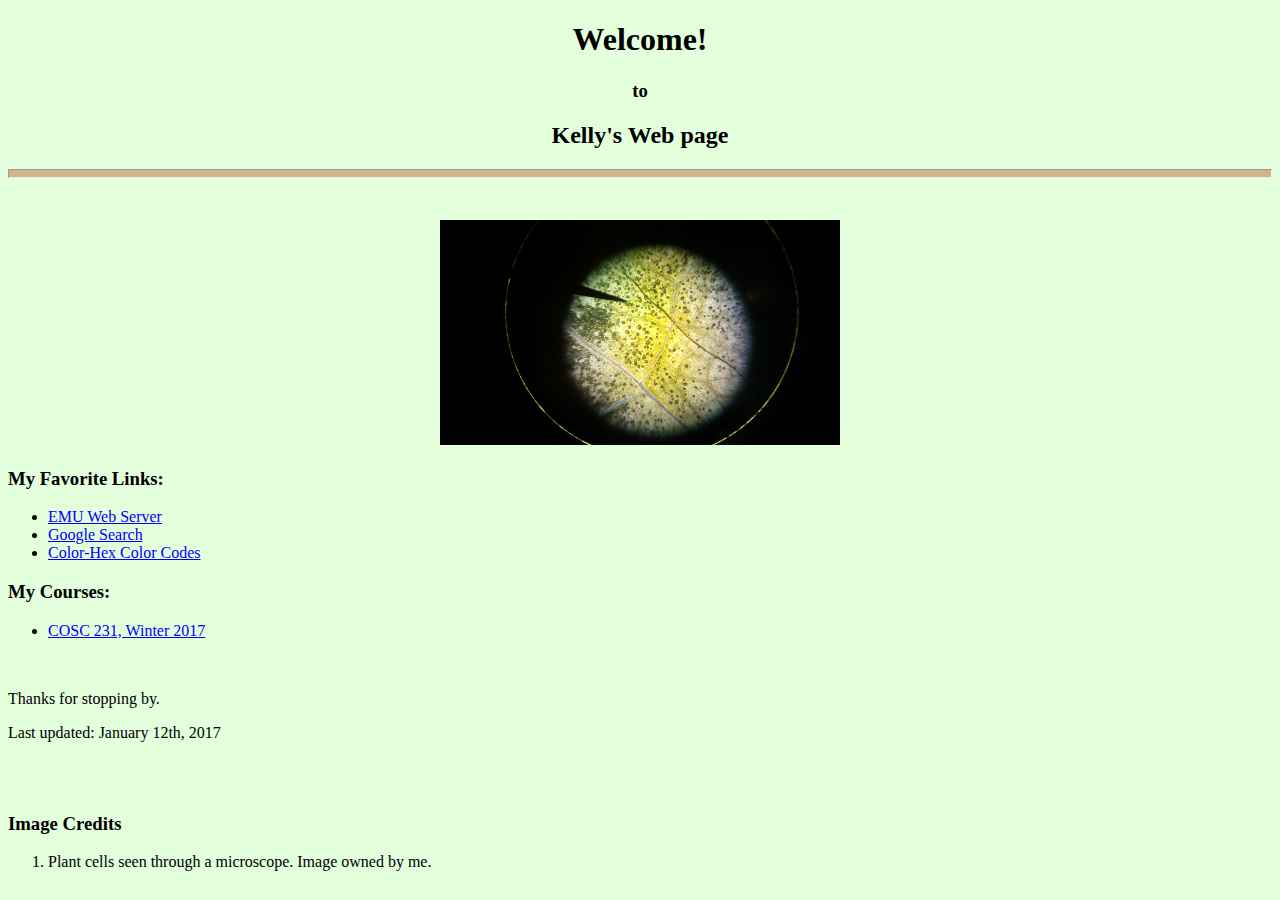
<file: COSC231/index.html>
<!DOCTYPE html>
<html>

<!-- Created by Kelly Mayhew on 1/12/2017 -->

<head>
  <title>Kelly Mayhew's webpage</title>
</head>

<body link="blue" vlink="gray" style="background-color:#E3FFDC; color=black">

  <h1 style="text-align:center;">Welcome!</h1>
  <h3 style="text-align:center;">to</h3>
  <h2 style="text-align:center;">Kelly's Web page</h2>
  
  <hr style="corder-color:black; background-color:tan; height:2mm">
  <br>
  
  <p style="text-align:center;"><img src="images/SampPic.jpg" 
    alt="A picture of plant cells seen through a microscope. I'm still happy I figured out how to do it." 
    width="400"></p>
  
  <h3>My Favorite Links:</h3>
  <ul>
    <li><a href="http://www.emich.edu/">EMU Web Server</a></li>
    <li><a href="https://www.google.com">Google Search</a></li>
    <li><a href="http://www.color-hex.com">Color-Hex Color Codes</a></li>
  </ul>
  
  <h3>My Courses:</h3>
  <ul>
    <li><a href="http://people.emich.edu/kmayhew/COSC231">COSC 231, Winter 2017</a></li>
  </ul>
  
  <br>
  <p>Thanks for stopping by.</p>
  
  <p>Last updated: January 12th, 2017</p>
  <br><br>
  
  <h3>Image Credits</h3>
  <ol>
    <li>Plant cells seen through a microscope. Image owned by me.</li>
  </ol>

</body>

</html>
</file>
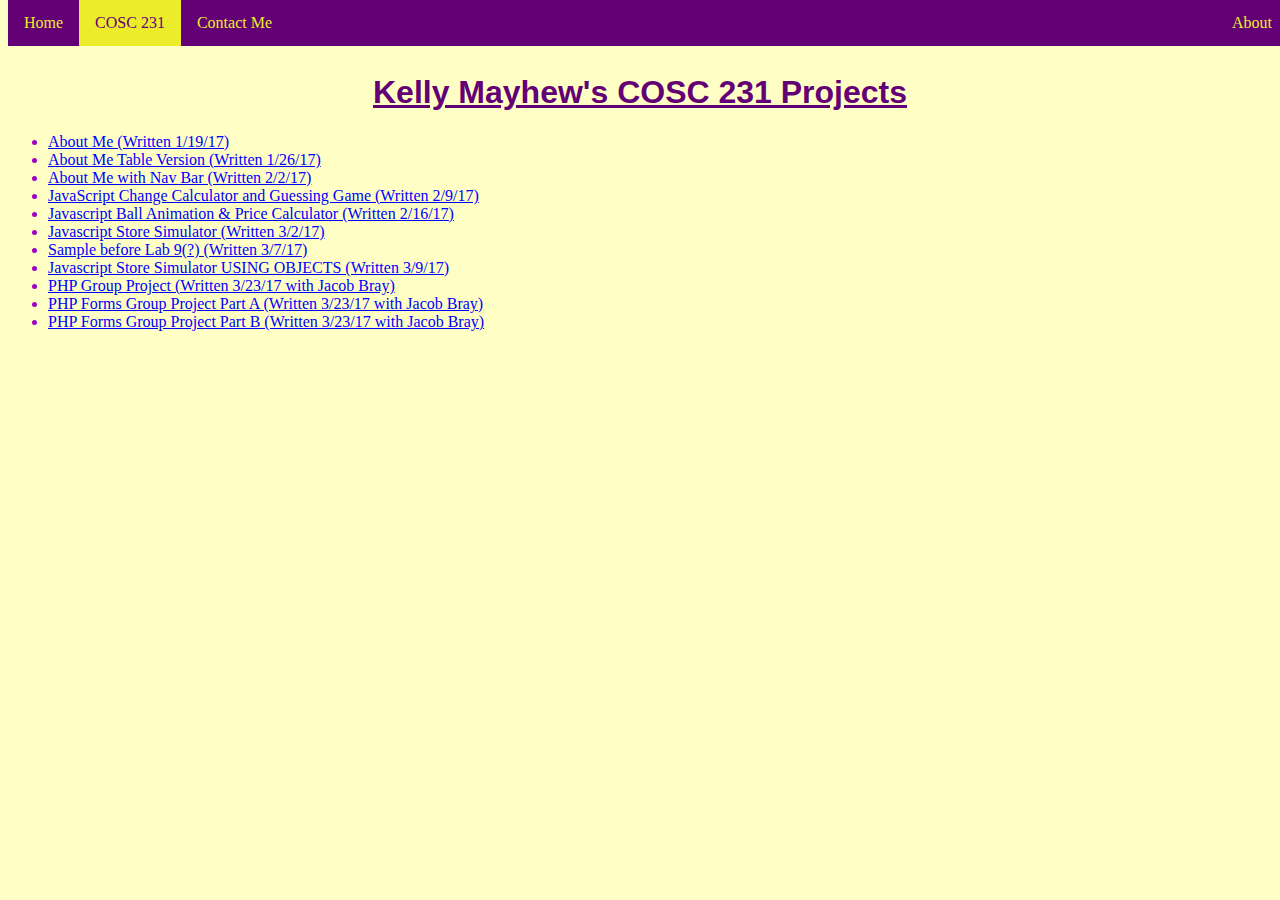
<file: COSC231/COSC231/index.html>
<!DOCTYPE html>

<!-- Kelly Mayhew, updated 2/2/17 -->

<html>

<head>
  <title>My COSC 231 Projects</title>
  <meta charset="UTF-8">
  <link rel="stylesheet" type="text/css" href="../CSS/Styles.css">
</head>

<body>
  
  <ul class="nav">
    <li class="nav"><a class="nav" href="../">Home</a></li>
    <li class="nav"><a class="active" href="">COSC 231</a></li>
    <li class="nav"><a class="nav" href="">Contact Me</a></li>
    <li class="nav, rightflo"><a class="nav" href="AboutMeNav.html">About</a></li>
  </ul>

  <div class="content">
  
  <h1 class="top"><u>Kelly Mayhew's COSC 231 Projects</u></h1>
  
  <ul>
    <li><a href="AboutMeKelly.html">About Me (Written 1/19/17)</a></li>
    <li><a href="AboutMeTable.html">About Me Table Version (Written 1/26/17)</a></li>
    <li><a href="AboutMeNav.html">About Me with Nav Bar (Written 2/2/17)</a></li>
    <li><a href="JSGames.html">JavaScript Change Calculator and Guessing Game 
      (Written 2/9/17)</a></li>
    <li><a href="JSAnimation.html">Javascript Ball Animation & Price Calculator
      (Written 2/16/17)</a></li>
    <li><a href="JSMiniMart.html">Javascript Store Simulator (Written 3/2/17)</a></li>
    <li><a href="Handout3.7.html">Sample before Lab 9(?) (Written 3/7/17)</a></li>
    <li><a href="JSObjMart.html">Javascript Store Simulator USING OBJECTS
      (Written 3/9/17)</a></li>
    <li><a href="DiceRollingandStringReversing.php">PHP Group Project (Written 3/23/17
      with Jacob Bray)</a></li>
    <li><a href="Lab10.php">PHP Forms Group Project Part A 
      (Written 3/23/17 with Jacob Bray)</a></li>
    <li><a href="Lab10TheReturn.php">PHP Forms Group Project Part B (Written 3/23/17
      with Jacob Bray)</a></li>
  </ul>
  
  </div>
  
</body>
</html>
</file>
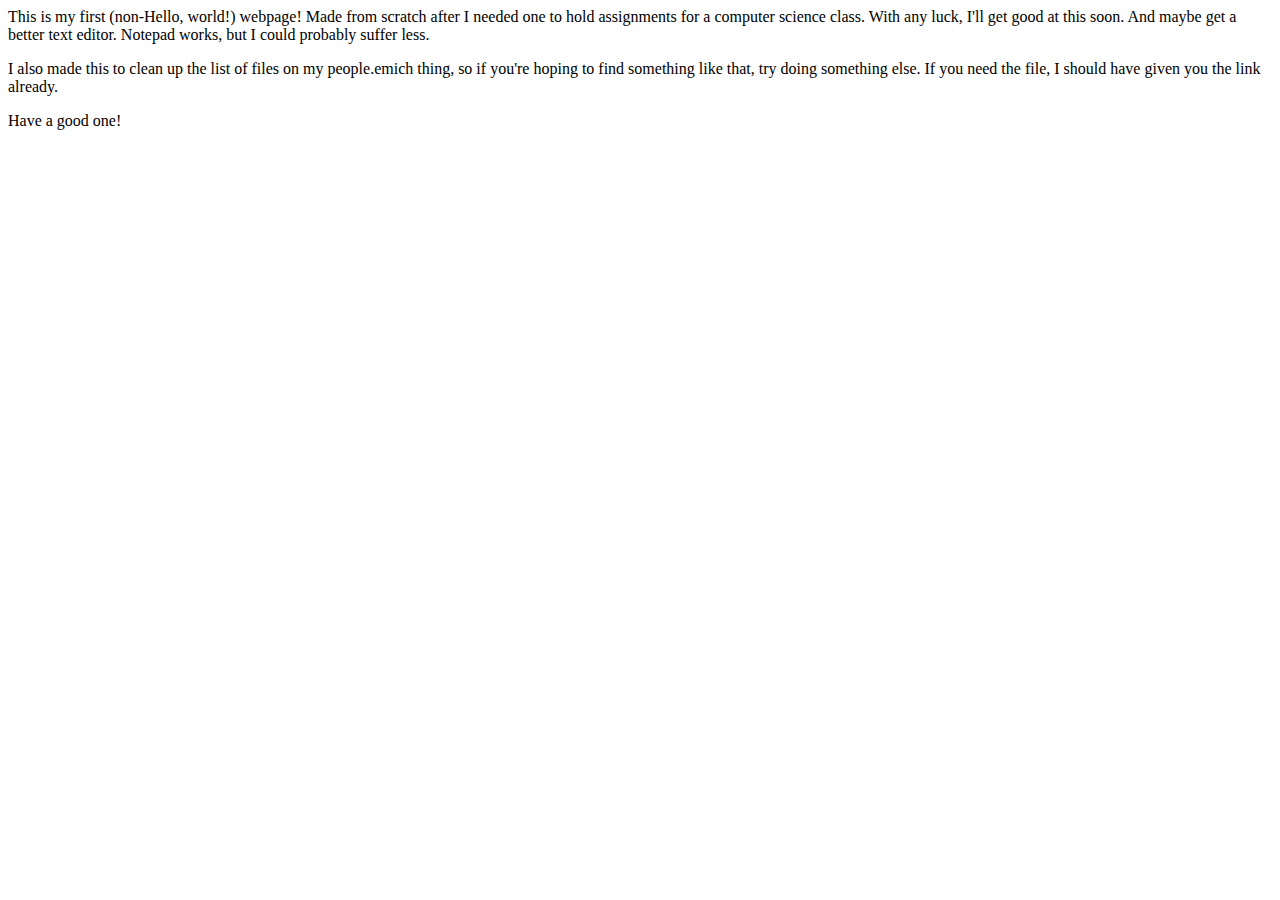
<file: COSC231/indexorig.html>
<html>
<head>
	<title>Intro Page</title>
</head>
<body>
	<section>
		<article>
			<p>This is my first (non-Hello, world!) webpage! Made from scratch after I needed one to 
			hold assignments for a computer science class. With any luck, I'll get good at this soon. 
			And maybe get a better text editor. Notepad works, but I could probably suffer less.</p>
			<p>I also made this to clean up the list of files on my people.emich thing, so if you're
			hoping to find something like that, try doing something else. If you need the file, I 
			should have given you the link already.</p>
			<p>Have a good one!</p>
		</article>
	</section>
</body>
</html>
</file>
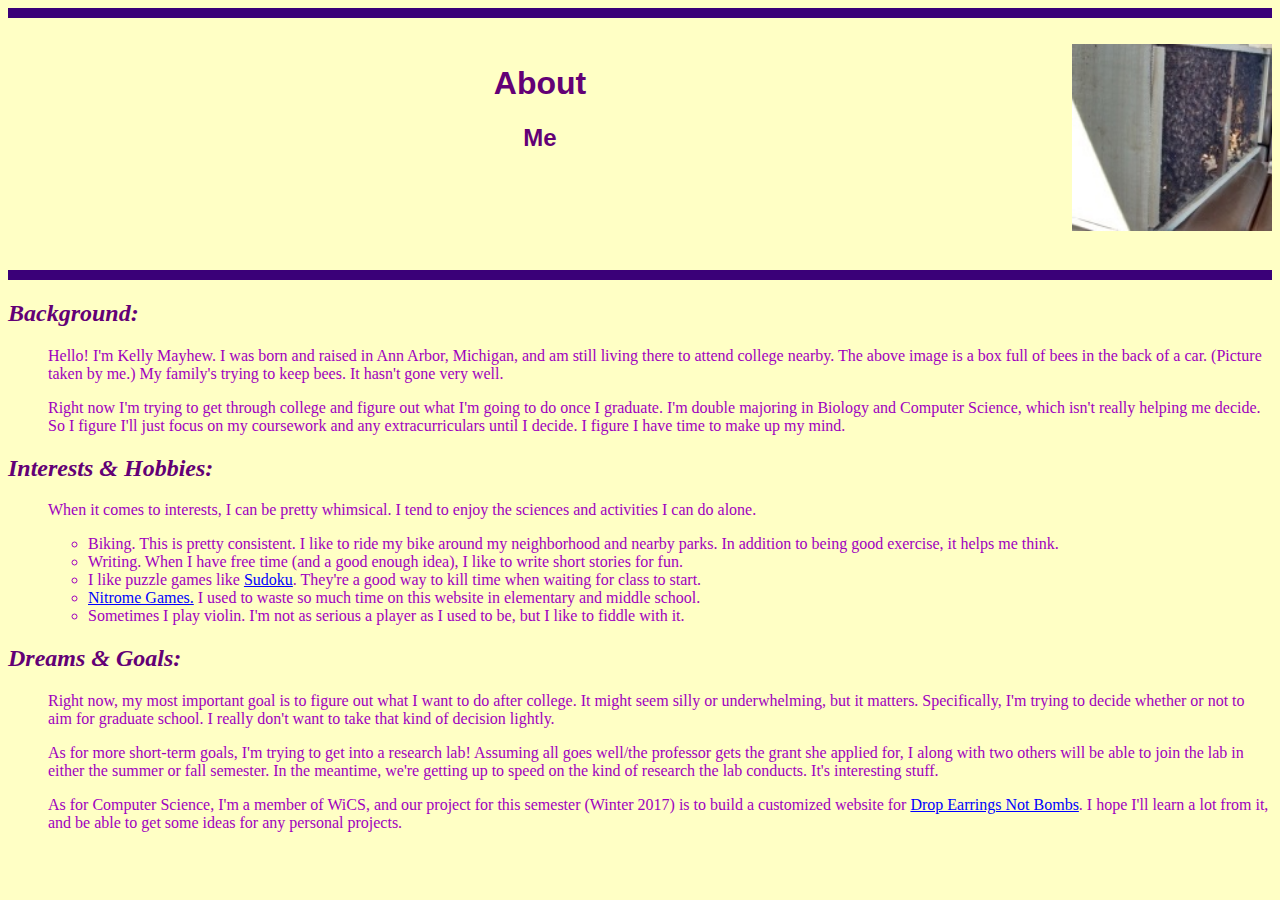
<file: COSC231/COSC231/AboutMeKelly.html>
<!DOCTYPE html>

<!-- Kelly Mayhew, written 1/19/17 -->

<html>

<head>
  <title>About Me - Kelly Mayhew</title>
  <meta charset="UTF-8">
</head>

<body link="blue" vlink="gray" style="background-color:#ffffc5; color:#a000bf">
  
  <hr style="border-style:solid; border-color:#3a0078; border-width:5px">
  <br>
  <a href="../images/bees.jpg" target="_blank"><img src="../images/beessmall.jpg" 
  style="float:right;" width="200" alt="A crate of 10,000 bees in the back of a car. 
  Image owned by me."></a>
  
  <h1 style="color:#630076; text-align:center; font-family:arial;">About</h1>
  <h2 style="color:#630076; text-align:center; font-family:arial;">Me</h2>
  <br><br><br><br><br>
  <hr style="border-style:solid; border-color:#3a0078; border-width:5px">
  
  <h2 style="color:#630076;"><em>Background:</em></h2>
  <ol>
    <p>Hello! I'm Kelly Mayhew. I was born and raised in Ann Arbor, Michigan, and 
    am still living there to attend college nearby. The above image is a box full of 
    bees in the back of a car. (Picture taken by me.) My family's trying to keep bees. 
    It hasn't gone very well.</p>
    
    <p>Right now I'm trying to get through college and figure out what I'm going to do 
    once I graduate. I'm double majoring in Biology and Computer Science, which isn't 
    really helping me decide. So I figure I'll just focus on my coursework and any 
    extracurriculars until I decide. I figure I have time to make up my mind.</p>
  </ol>
  
  <h2 style="color:#630076;"><em>Interests &amp; Hobbies:</em></h2>
  <ol>
    <p>When it comes to interests, I can be pretty whimsical. I tend to enjoy the 
    sciences and activities I can do alone.</p>
    <ul>
      <li>Biking. This is pretty consistent. I like to ride my bike around my neighborhood 
      and nearby parks. In addition to being good exercise, it helps me think.</li>
      <li>Writing. When I have free time (and a good enough idea), I like to write 
      short stories for fun.</li>
      <li>I like puzzle games like <a href="http://www.sudokus.tv/">Sudoku</a>. 
      They're a good way to kill time when waiting for class to start.</li>
      <li><a href="http://www.nitrome.com/">Nitrome Games.</a> I used to waste so much 
      time on this website in elementary and middle school.</li>
      <li>Sometimes I play violin. I'm not as serious a player as I used to be, but I 
      like to fiddle with it.</li>
    </ul>
  </ol>
  
  <h2 style="color:#630076;"><em>Dreams &amp; Goals:</em></h2>
  <ol>  
    <p>Right now, my most important goal is to figure out what I want to do after 
    college. It might seem silly or underwhelming, but it matters. Specifically, I'm 
    trying to decide whether or not to aim for graduate school. I really don't want to 
    take that kind of decision lightly.</p>
    
    <p>As for more short-term goals, I'm trying to get into a research lab! Assuming 
    all goes well/the professor gets the grant she applied for, I along with two others 
    will be able to join the lab in either the summer or fall semester. In the meantime, 
    we're getting up to speed on the kind of research the lab conducts. It's interesting 
    stuff.</p>
    
    <p>As for Computer Science, I'm a member of WiCS, and our project for this semester 
    (Winter 2017) is to build a customized website for 
    <a href="http://www.dropearringsnotbombs.org/home/">Drop Earrings Not Bombs</a>. 
    I hope I'll learn a lot from it, and be able to get some ideas for any personal 
    projects.</p>
  </ol>
  
</body>
</html>
</file>
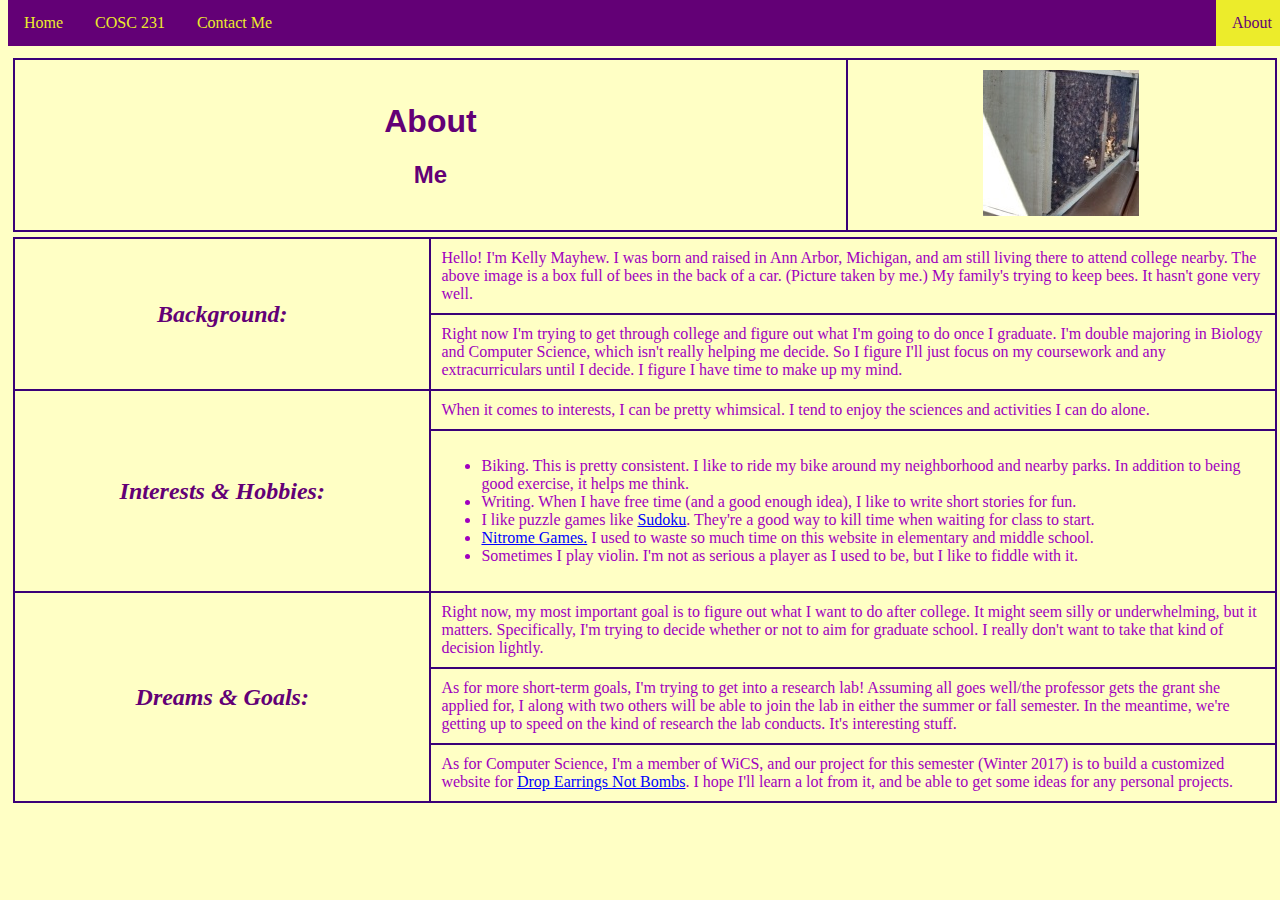
<file: COSC231/COSC231/AboutMeNav.html>
<!DOCTYPE html>

<!-- Kelly Mayhew, written 2/2/17 -->

<html>

<head>
  <title>About Me - Kelly Mayhew</title>
  <meta charset="UTF-8">
  <link rel="stylesheet" type="text/css" href="../CSS/Styles.css">
</head>

<body>
  
  <ul class="nav">
    <li class="nav"><a class="nav" href="../">Home</a></li>
    <li class="nav"><a class="nav" href="../COSC231">COSC 231</a></li>
    <li class="nav"><a class="nav" href="">Contact Me</a></li>
    <li class="nav, rightflo"><a class="active" href="">About</a></li>
  </ul>
  
  <div class="content">
  
  <table class="top">
    <tr>
      <td class="top"><h1 class="top">About</h1>
      <h2 class="top">Me</h2></td>
      <td class="top"><a href="../images/bees.jpg" target="_blank"><img src="../images/beessmall.jpg" 
      class="top" alt="A crate of 10,000 bees in the back of a car. 
  Image owned by me."></a></td>
    </tr>
  </table>
  
  <table class="bio">
    <tr> <!-- Row 1 (Background Start) -->
      <td class="biotop" rowspan="2"><h2><em>Background:</em></h2></td>
      <td class="bio">Hello! I'm Kelly Mayhew. I was born and raised in Ann Arbor, Michigan, and 
    am still living there to attend college nearby. The above image is a box full of 
    bees in the back of a car. (Picture taken by me.) My family's trying to keep bees. 
    It hasn't gone very well.</td>
    </tr>
    
    <tr> <!-- Row 2 -->
      <td class="bio">Right now I'm trying to get through college and figure out what I'm going to do 
    once I graduate. I'm double majoring in Biology and Computer Science, which isn't 
    really helping me decide. So I figure I'll just focus on my coursework and any 
    extracurriculars until I decide. I figure I have time to make up my mind.</td>
    </tr>
    
    <tr> <!-- Row 3 (Interests & Hobbies Start) -->
      <td class="biotop" rowspan="2"><h2><em>Interests &amp; Hobbies:</em></h2></td>
      <td class="bio">When it comes to interests, I can be pretty whimsical. I tend to enjoy the 
    sciences and activities I can do alone.</td>
    </tr>
    
    <tr> <!-- Row 4 -->
      <td class="bio"><ul>
      <li>Biking. This is pretty consistent. I like to ride my bike around my neighborhood 
      and nearby parks. In addition to being good exercise, it helps me think.</li>
      <li>Writing. When I have free time (and a good enough idea), I like to write 
      short stories for fun.</li>
      <li>I like puzzle games like <a href="http://www.sudokus.tv/">Sudoku</a>. 
      They're a good way to kill time when waiting for class to start.</li>
      <li><a href="http://www.nitrome.com/">Nitrome Games.</a> I used to waste so much 
      time on this website in elementary and middle school.</li>
      <li>Sometimes I play violin. I'm not as serious a player as I used to be, but I 
      like to fiddle with it.</li>
      </ul></td>
    </tr>
    
    <tr> <!-- Row 5 (Dreams & Goals Start) -->
      <td class="biotop" rowspan="3"><h2><em>Dreams &amp; Goals:</em></h2></td>
      <td class="bio">Right now, my most important goal is to figure out what I want to do after 
    college. It might seem silly or underwhelming, but it matters. Specifically, I'm 
    trying to decide whether or not to aim for graduate school. I really don't want to 
    take that kind of decision lightly.</td>
    </tr>
    
    <tr> <!-- Row 6 -->
      <td class="bio">As for more short-term goals, I'm trying to get into a research lab! Assuming 
    all goes well/the professor gets the grant she applied for, I along with two others 
    will be able to join the lab in either the summer or fall semester. In the meantime, 
    we're getting up to speed on the kind of research the lab conducts. It's interesting 
    stuff.</td>
    </tr>
    
    <tr> <!-- Row 7 -->
      <td class="bio">As for Computer Science, I'm a member of WiCS, and our project for this semester 
    (Winter 2017) is to build a customized website for 
    <a href="http://www.dropearringsnotbombs.org/home/">Drop Earrings Not Bombs</a>. 
    I hope I'll learn a lot from it, and be able to get some ideas for any personal 
    projects.</td>
    </tr>
    
  </table>
  
  </div>
  
</body>
</html>
</file>
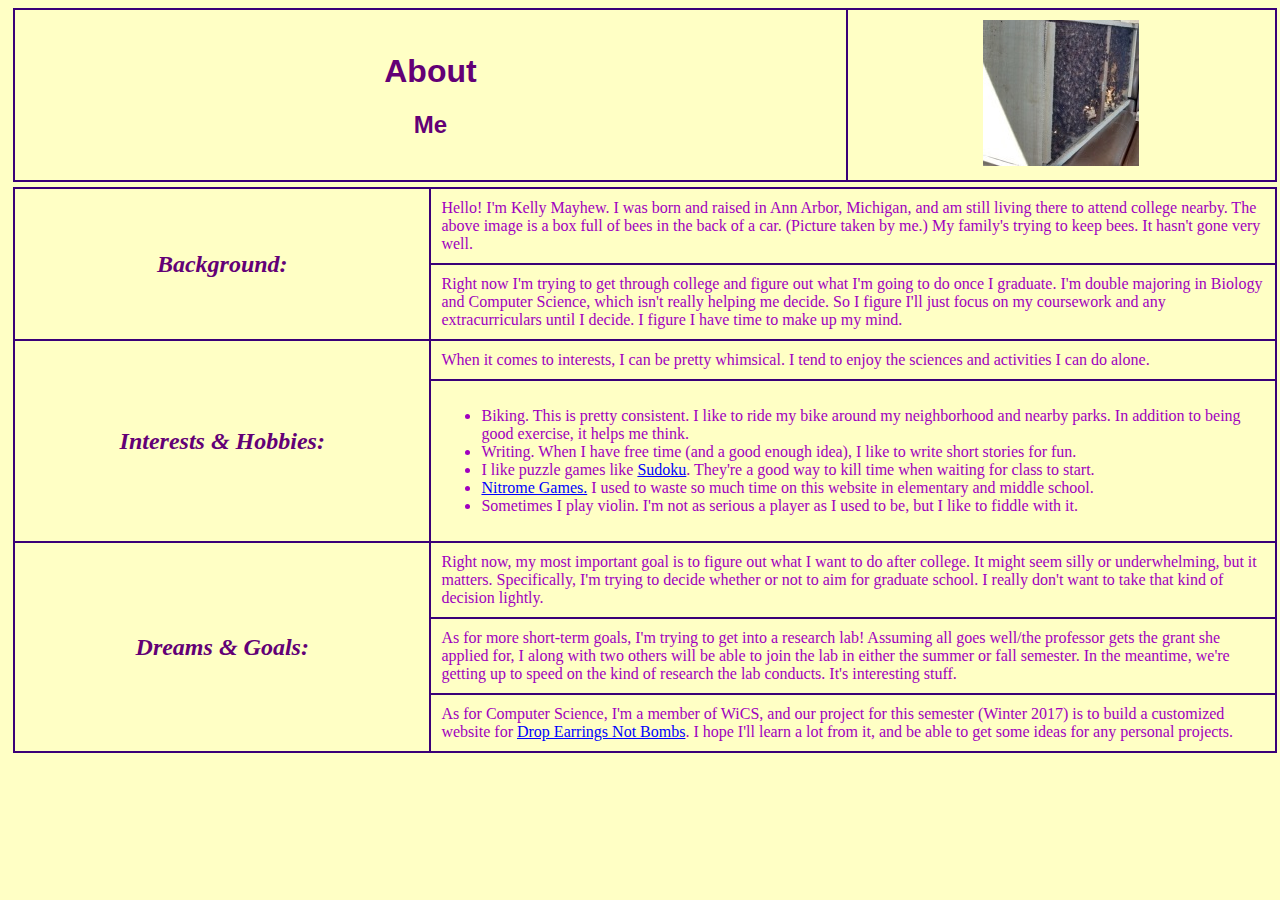
<file: COSC231/COSC231/AboutMeTable.html>
<!DOCTYPE html>

<!-- Kelly Mayhew, written 1/26/17 -->

<html>

<head>
  <title>About Me - Kelly Mayhew</title>
  <meta charset="UTF-8">
  <style>
    
    body{
      background-color: #ffffc5;
      color: #a000bf;
    }
    
    a:link{
      color: blue;
    }
    
    a:visited{
      color: gray;
    }
    
    table.top{
      border: 2px solid #3a0078;
      width: 100%;
      border-collapse: collapse;
      margin: 5px;
    }
    
    td.top{
      border: 2px solid #3a0078;
      width: 66%;
      text-align: center;
      padding: 5px;
    }
    
    h1.top{
      color: #630076;
      font-family: Arial, Helvetica, Cursive, Serif;
      text-align: center;
    }
    
    h2.top{
      color: #630076;
      font-family: Arial, Helvetica, Cursive, Serif;
      text-align: center;
    }
    
    img.top{
      width: 200;
      padding: 5px;
    }
    
    table.bio{
      border: 2px solid #3a0078;
      width: 100%;
      border-collapse: collapse;
      margin: 5px;
    }
    
    td.biotop{
      color: #630076;
      border: 2px solid #3a0078;
      width: 33%;
      text-align: center;
    }
    
    h2.bio{
      color: #630076;
      text-align: center;
    }
    
    td.bio{
      color: #a000bf;
      border: 2px solid #3a0078;
      padding: 10px;
    }
    
  </style>
</head>

<body>
  
  <table class="top">
    <tr>
      <td class="top"><h1 class="top">About</h1>
      <h2 class="top">Me</h2></td>
      <td class="top"><a href="../images/bees.jpg" target="_blank"><img src="../images/beessmall.jpg" 
      class="top" alt="A crate of 10,000 bees in the back of a car. 
  Image owned by me."></a></td>
    </tr>
  </table>
  
  <table class="bio">
    <tr> <!-- Row 1 (Background Start) -->
      <td class="biotop" rowspan="2"><h2><em>Background:</em></h2></td>
      <td class="bio">Hello! I'm Kelly Mayhew. I was born and raised in Ann Arbor, Michigan, and 
    am still living there to attend college nearby. The above image is a box full of 
    bees in the back of a car. (Picture taken by me.) My family's trying to keep bees. 
    It hasn't gone very well.</td>
    </tr>
    
    <tr> <!-- Row 2 -->
      <td class="bio">Right now I'm trying to get through college and figure out what I'm going to do 
    once I graduate. I'm double majoring in Biology and Computer Science, which isn't 
    really helping me decide. So I figure I'll just focus on my coursework and any 
    extracurriculars until I decide. I figure I have time to make up my mind.</td>
    </tr>
    
    <tr> <!-- Row 3 (Interests & Hobbies Start) -->
      <td class="biotop" rowspan="2"><h2><em>Interests &amp; Hobbies:</em></h2></td>
      <td class="bio">When it comes to interests, I can be pretty whimsical. I tend to enjoy the 
    sciences and activities I can do alone.</td>
    </tr>
    
    <tr> <!-- Row 4 -->
      <td class="bio"><ul>
      <li>Biking. This is pretty consistent. I like to ride my bike around my neighborhood 
      and nearby parks. In addition to being good exercise, it helps me think.</li>
      <li>Writing. When I have free time (and a good enough idea), I like to write 
      short stories for fun.</li>
      <li>I like puzzle games like <a href="http://www.sudokus.tv/">Sudoku</a>. 
      They're a good way to kill time when waiting for class to start.</li>
      <li><a href="http://www.nitrome.com/">Nitrome Games.</a> I used to waste so much 
      time on this website in elementary and middle school.</li>
      <li>Sometimes I play violin. I'm not as serious a player as I used to be, but I 
      like to fiddle with it.</li>
      </ul></td>
    </tr>
    
    <tr> <!-- Row 5 (Dreams & Goals Start) -->
      <td class="biotop" rowspan="3"><h2><em>Dreams &amp; Goals:</em></h2></td>
      <td class="bio">Right now, my most important goal is to figure out what I want to do after 
    college. It might seem silly or underwhelming, but it matters. Specifically, I'm 
    trying to decide whether or not to aim for graduate school. I really don't want to 
    take that kind of decision lightly.</td>
    </tr>
    
    <tr> <!-- Row 6 -->
      <td class="bio">As for more short-term goals, I'm trying to get into a research lab! Assuming 
    all goes well/the professor gets the grant she applied for, I along with two others 
    will be able to join the lab in either the summer or fall semester. In the meantime, 
    we're getting up to speed on the kind of research the lab conducts. It's interesting 
    stuff.</td>
    </tr>
    
    <tr> <!-- Row 7 -->
      <td class="bio">As for Computer Science, I'm a member of WiCS, and our project for this semester 
    (Winter 2017) is to build a customized website for 
    <a href="http://www.dropearringsnotbombs.org/home/">Drop Earrings Not Bombs</a>. 
    I hope I'll learn a lot from it, and be able to get some ideas for any personal 
    projects.</td>
    </tr>
    
  </table>
  
</body>
</html>
</file>
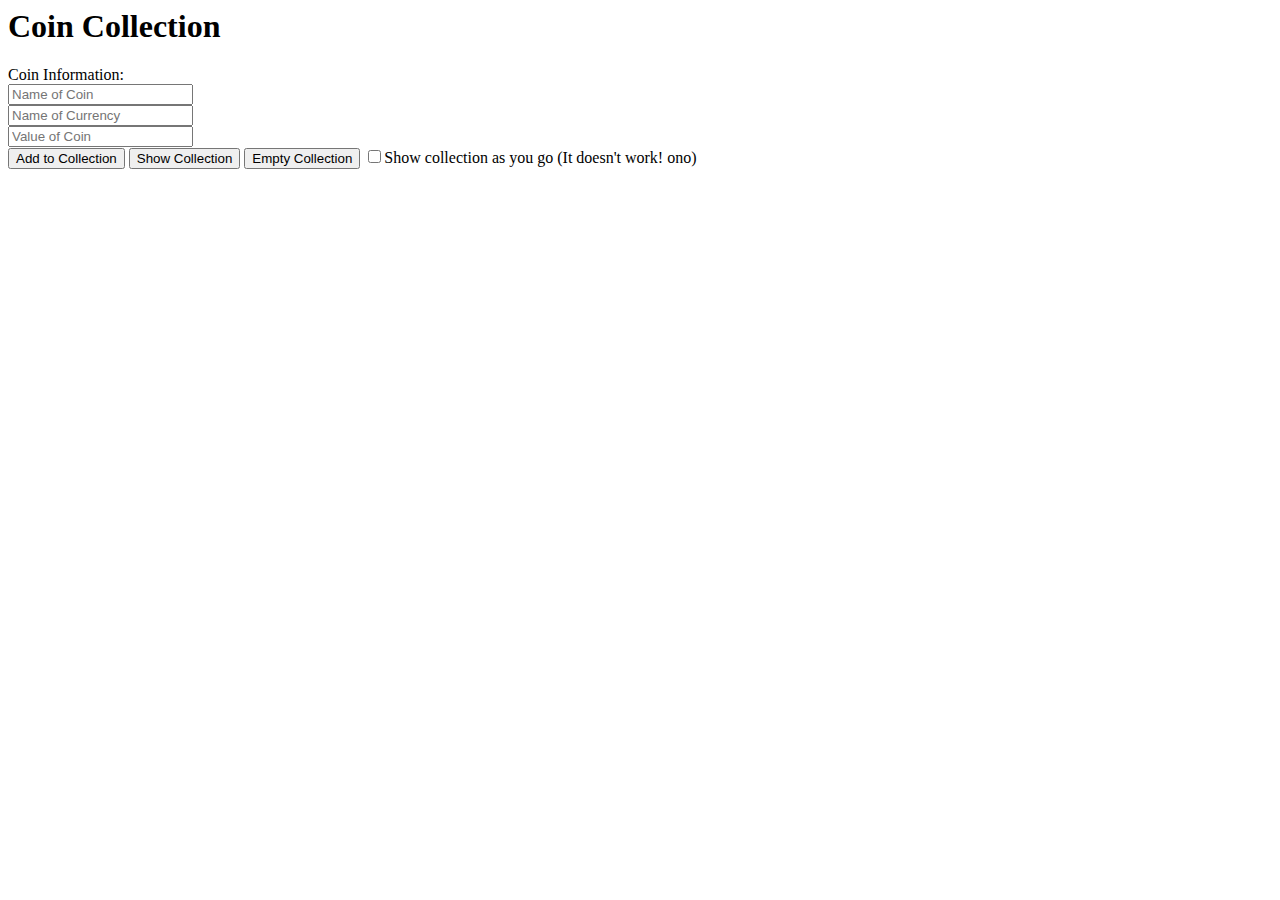
<file: COSC231/COSC231/Handout3.7.html>
<DOCTYPE! html>
<html>
<!-- Collection of items stored in an array 
Example from 3/7 -->
<head>
<script>
  var coins = [];
  
  function Coin(name, currency, value){
    this.name = name;
    this.currency = currency;
    this.value = value;
    this.display = function(){
      return("<p>"+this.name+": "+this.value+" "+this.currency+"</p>");
    }
  }
  
  function insert(){
    coins.push(new Coin(document.getElementById("name").value, 
        document.getElementById("currency").value, 
        document.getElementById("value").value));
    if(document.getElementById("check").checked){
      display();
      document.getElementById("check").checked = true; //Doesn't work.
    }
  }
  
  function display(){
    text="Current Collection:";
    for(var i = 0; i < coins.length; i++){
      text+=coins[i].display();
    }
    document.getElementById("output").innerHTML = text;
  }
  
  function clearCoins(){
    coins = [];
  }
  
</script>
</head>

<body>
  
  <h1>Coin Collection</h1>
  
  <form>
    Coin Information:<br>
    <input id="name" name="name" type="text" placeholder="Name of Coin"><br>
    <input id="currency" name="currency" type="text" placeholder="Name of Currency"><br>
    <input id="value" name="value" type="number" placeholder="Value of Coin"><br>
    
    <input type="reset" value="Add to Collection" onclick="insert()">
    <input type="reset" value="Show Collection" onclick="display()">
    <input type="reset" value="Empty Collection" onclick="clearCoins()">
    <input id="check" type="checkbox">Show collection as you go (It doesn't work! ono)<br>
  </form>
  
  <p id="output">
  
</body>
</html>
</file>
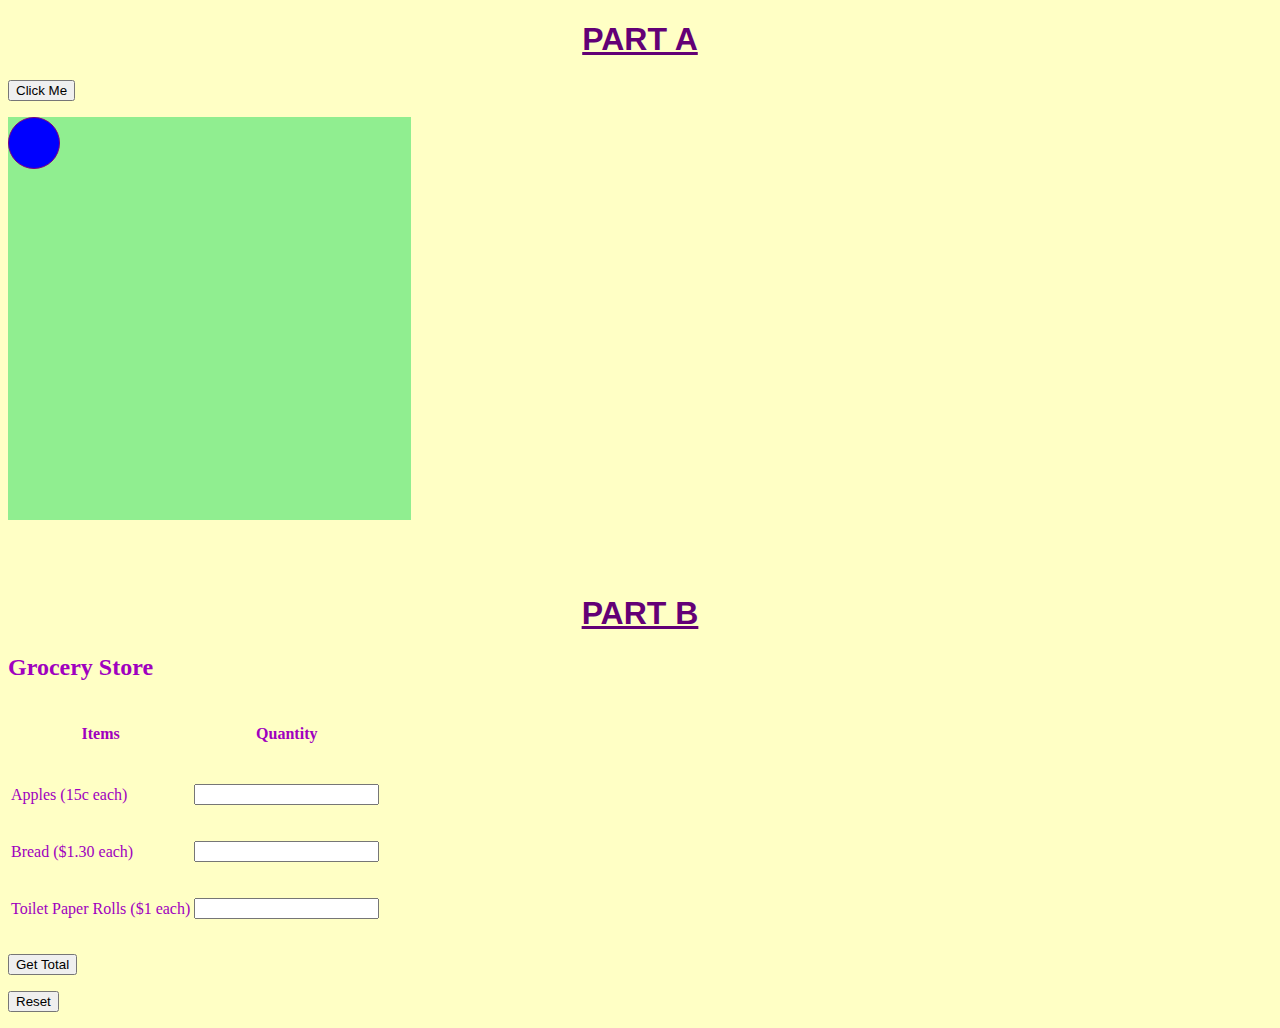
<file: COSC231/COSC231/JSAnimation.html>
<!DOCTYPE html>
<html>

<!-- Code written by Kelly Mayhew for Project 6 on 2/16/17. 
Code from W3Schools used as a template for Part A. -->

<head>

<!-- PART A -->

<title>Learning to Animate with Javascript</title>
<meta charset="UTF-8">
<link rel="stylesheet" type="text/css" href="../CSS/Styles.css">

<style>
#container {

  /*The dimensions of the container are changed from 400x400 to 403x403 to 
  accomodate the ball's border. Without the border, the code moves the ball without 
  going over without a problem. With the border, the ball goes 2px over the container's 
  edge. By changing the size of the container, the math still works while meeting the 
  project's criteria. There was no need to adjust for the top and left edges.*/
  
  width: 403px;
  height: 403px;
  position: relative;
  background: lightgreen;
}

#ball{
  width:50px;
  height:50px;
  border-radius:50%;
  position:absolute;
  background-color:blue;
  border: 1px solid purple;
}
</style>
</head>

<body>

<h1 class="top"><u>PART A</u></h1>

<p>
<button onclick="myMove()">Click Me</button>
</p> 

<div id ="container">
<div id ="ball"></div>
</div>

<script>
function myMove() {
  var elem = document.getElementById("ball");   
  var xpos = 0;
  var ypos = 0;
  var reverse = false;
  var id = setInterval(frame, 5);
  function frame() {
    if(!reverse){
      if(xpos==350 && ypos == 0){
        reverse = true;
      }
      else if(xpos<175 && ypos<350){
        xpos++;
        if(ypos != 350)
          ypos += 2;
        elem.style.top = ypos+'px';
        elem.style.left = xpos+'px';
      }
      else if(xpos<350 && ypos>0){
        if(xpos != 350)
          xpos++;
        ypos -= 2;
        elem.style.top = ypos+'px';
        elem.style.left = xpos+'px';
      }
    }
    else{
      if(xpos==0 && ypos==0){
        reverse = false;
      }
      else if(xpos>175 && ypos<350){
        xpos--;
        ypos += 2;
        elem.style.top = ypos+'px';
        elem.style.left = xpos+'px';
      }
      else if(xpos>0 && ypos>0){
        xpos--;
        ypos -=2;
        elem.style.top = ypos+'px';
        elem.style.left = xpos+'px';
      }
    }
  }
}
</script>



<br><br><br> <!-- PART B -->

<script>
function hover(obj){
  if(obj.style.backgroundColor == "green")
    return;
  else
    obj.style.backgroundColor = "yellow";
}

function entered(obj){
  if(obj.value == "")
    obj.style.backgroundColor = "white";
  else
    obj.style.backgroundColor = "green";
}

function getTotal(){
  var apple = document.getElementById("apples").value;
  var bread = document.getElementById("bread").value;
  var tp = document.getElementById("tp").value;
  var total = .15*apple + 1.3*bread + 1.0*tp;
  alert("Your total is $" + total);
}

function reset(){
  document.getElementById("apples").value = "";
  document.getElementById("bread").value = "";
  document.getElementById("tp").value = "";
  document.getElementById("apples").style.backgroundColor = "white";
  document.getElementById("bread").style.backgroundColor = "white";
  document.getElementById("tp").style.backgroundColor = "white";
}
</script>

<h1 class="top"><u>PART B</u></h1>

<h2>Grocery Store</h2>

<table>
  <tr>
    <td><h4 style="text-align:center;">Items</h4></td>
    <td><h4 style="text-align:center;">Quantity</h4></td>
  </tr>
  <tr>
    <td><p>Apples (15c each)</p></td>
    <td><p><input id="apples" type="number" onmouseover="hover(this)" 
      onmouseout="entered(this)" onchange="entered(this)"></p></td>
  </tr>
  <tr>
    <td><p>Bread ($1.30 each)</p></td>
    <td><p><input id="bread" type="number" onmouseover="hover(this)" 
      onmouseout="entered(this)" onchange="entered(this)"></p></td>
  </tr>
  <tr>
    <td><p>Toilet Paper Rolls ($1 each)</p></td>
    <td><p><input id="tp" type="number" onmouseover="hover(this)" 
      onmouseout="entered(this)" onchange="entered(this)"></p></td>
  </tr>
</table>

<p><button onclick="getTotal()">Get Total</button></p>
<p><button onclick="reset()">Reset</button></p>

</body>
</html>
</file>
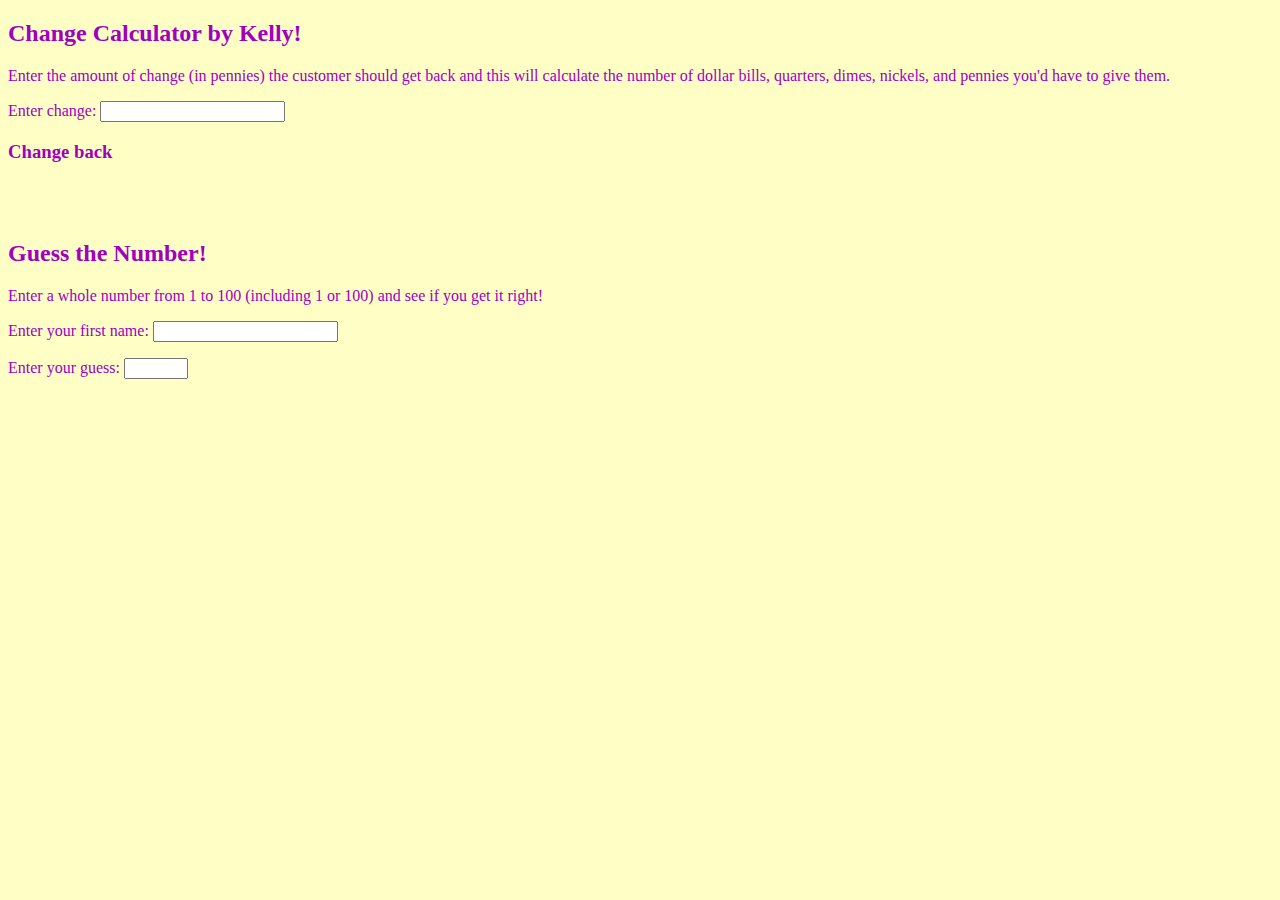
<file: COSC231/COSC231/JSGames.html>
<!DOCTYPE html>
<html>
  
  <!-- Written by Kelly Mayhew on 2/9/2017 -->
  
  <head>
    <title>Kelly's JS Games</title>
    <meta charset="UTF-8">
    <link rel="stylesheet" type="text/css" href="../CSS/Styles.css">
    
    <script>
    /* Give Change
    	This function pulls the total change from the input box and calculates change
    	needed by dividing the total by the dollar/coin value and removing the decimal 
    	point of of the result from it. It then adjusts the total and moves on to the 
    	next one. Once that's all done, it converts the values to strings and displays 
    	the result for everything. */
    
      function giveChange(){
        /*Get value and multiply by 100 to make useable*/
        var total = 100*(document.getElementById("change").value);
        
        /*Calculate bills*/
        var twenties = Math.floor(total/2000);
        total -= twenties*2000;
        var tens = Math.floor(total/1000);
        total -= tens*1000;
        var fives = Math.floor(total/500);
        total -= fives*500;
        var ones = Math.floor(total/100);
        total -= ones*100;
        
        /*Calculate coins*/
        var quarters = Math.floor(total/25);
        total -= quarters*25;
        var dimes = Math.floor(total/10);
        total-= dimes*10;
        var nickels = Math.floor(total/5);
        total -= nickels*5;
        var pennies = Math.round(total);
        
        /*Convert to strings*/
        var Stwenties = twenties.toString();
        var Stens = tens.toString();
        var Sfives = fives.toString();
        var Sones = ones.toString();
        var Squarters = quarters.toString();
        var Sdimes = dimes.toString();
        var Snickels = nickels.toString();
        var Spennies = pennies.toString();
        
        /*Output*/
        document.getElementById("indent").style.paddingLeft = "15px";
        document.getElementById("twenties").innerHTML = "Twenties: " + Stwenties;
        document.getElementById("tens").innerHTML = "Tens: " + Stens;
        document.getElementById("fives").innerHTML = "Fives: " + Sfives;
        document.getElementById("ones").innerHTML = "Ones: " + Sones;
        document.getElementById("quarters").innerHTML = "Quarters: " + Squarters;
        document.getElementById("dimes").innerHTML = "Dimes: " + Sdimes;
        document.getElementById("nickels").innerHTML = "Nickels: " + Snickels;
        document.getElementById("pennies").innerHTML = "Pennies: " + Spennies;
      }
      
      
      var number = Math.floor(Math.random()*100) + 1; /*Set random number*/
      
    /* Guess Number
    	This function gets a number guess from the user and compares it to a preselected
    	random number. It then gives feedback (if result is too low, too high, or 
    	correct) and, if the guess is correct, can change the value of the random 
    	number. */
      
      function guessNumber(){
        var name = document.getElementById("name").value;
        var guess = document.getElementById("guess").value;
        
        if(guess == number){
          document.getElementById("result").innerHTML = name + ", you're right! Enter"
            + " another number to try again.";
          number = Math.floor(Math.random()*100) + 1;
        }
        else if(guess > number){
          document.getElementById("result").innerHTML = name + ", your guess is too high.";
        }
        else{
          document.getElementById("result").innerHTML = name + ", your guess is too low.";
        }
      }
    </script>
  </head>
  
  <body>
    
    <!-- Change Calculator -->
    
    <h2>Change Calculator by Kelly!</h2>
    
    <p>Enter the amount of change (in pennies) the customer should get back and 
    this will calculate the number of dollar bills, quarters, dimes, nickels, and 
    pennies you'd have to give them.</p>
    
    <p>Enter change: <input id="change" type="number" min="0" onchange="giveChange()"></p>
    
    <h3>Change back</h3>
    <div id="indent">
      <h4 id="twenties"></h4>
      <h4 id="tens"></h4>
      <h4 id="fives"></h4>
      <h4 id="ones"></h4>
      <h4 id="quarters"></h4>
      <h4 id="dimes"></h4>
      <h4 id="nickels"></h4>
      <h4 id="pennies"></h4>
    </div>
    
    <br><br>
    
    <!-- Guessing Game -->
    
    <h2>Guess the Number!</h2>
    
    <p>Enter a whole number from 1 to 100 (including 1 or 100) and see if you get 
    it right!</p>
    
    <p>Enter your first name: <input id="name" type="text"></p>
    <p>Enter your guess: <input id="guess" type="number" min="1" max="100" 
      onchange="guessNumber()"></p>
      
    <h3 id="result"></h3>
    
  </body>
  
</html>
</file>
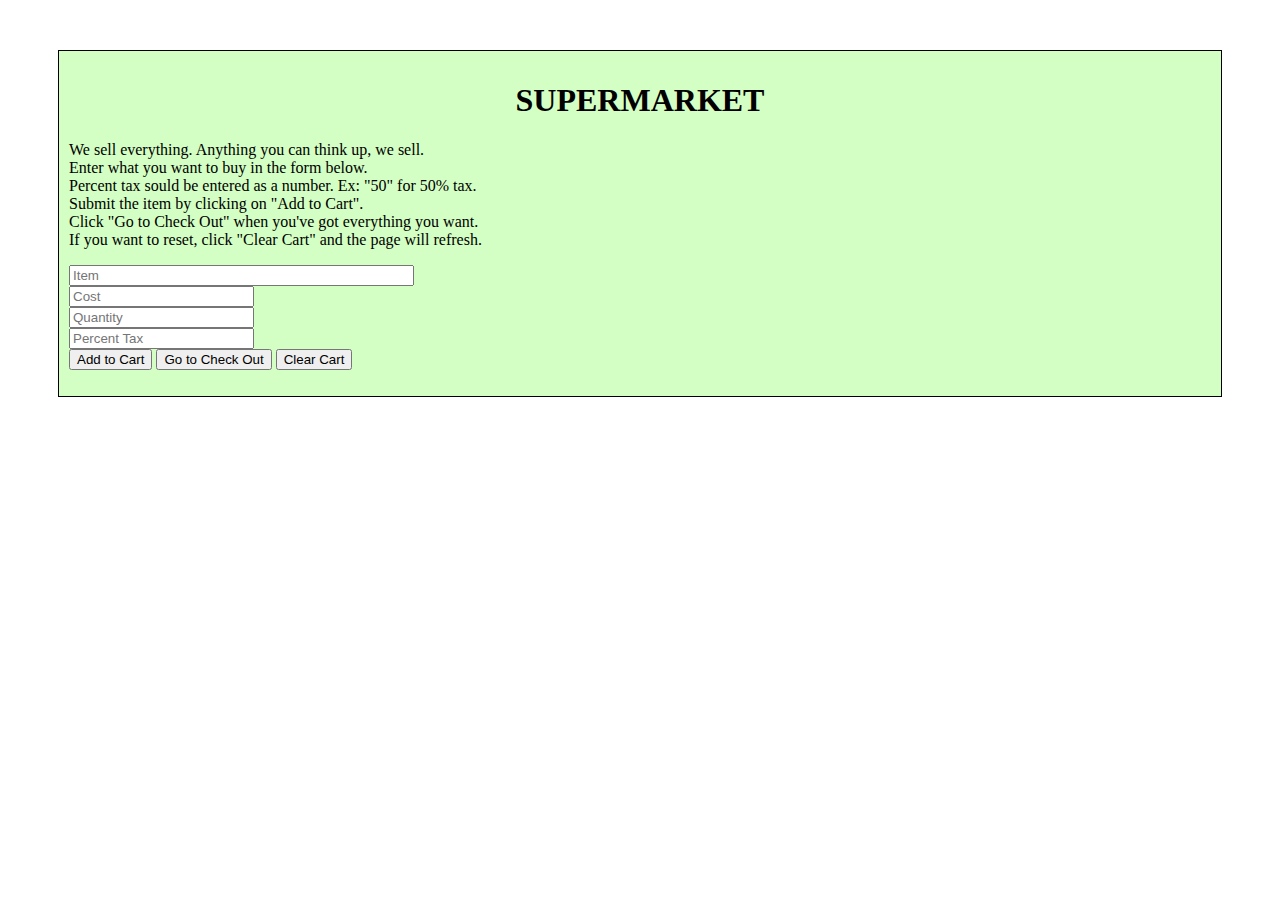
<file: COSC231/COSC231/JSMiniMart.html>
<!DOCTYPE html>
<!--
Description: This page takes information on items to buy from a store, stores the
information in parallel arrays, and displays it. When requested, it will display 
the total tax and cost of the items in the arrays.

Author: Kelly Mayhew
Updated: 3/2/2017
-->
<head>
  <meta charset="utf-8" />
  <title>BUY BUY BUY</title>
  <style>
    div {
      border: 1px solid black;
      background-color: #d4ffc4;
      margin: 50px;
      padding: 10px;
    }
    h1 {
      text-align: center;
    }
    div.table{
      border: none;
      margin: 20px;
      padding: 0px;
    }
    table{
      min-width: 30%;
      max-width: 75%
      text-align: right;
    }
    th, td{
      margin-right: 15px;
      text-align: right;
    }
  </style>

  <script type="text/javascript">

    var items=[], costs=[], nums=[], taxes=[], total=0, tax=0, text="";

    function checkOut(){
      displayReceipt();
      addTax();
      totalCost();
      text += "<div class='table'><table><tr><td>Total Tax:   </td><td>"
        +tax.toFixed(2).toString()+"</td></tr><tr><td>Total Cost:   </td><td>"
        +total.toFixed(2).toString()+"</td></tr></table></div>";
      document.getElementById("demo").innerHTML = text;
    } 

    function displayReceipt(){
      
      total=0;
      text="";
      text="==============================================";
      text+="<br /><h2>Receipt for Kelly Mayhew</h2>";

      
      text+= "<div class='table'><table><tr><th>Item</th><th>Quantity</th>"
        +"<th>Cost</th><th>Tax</th></tr>";
      
      for(i = 0; i < items.length; i++){
        text+= "<tr><td>"+items[i]+"</td><td>"+nums[i]+"</td><td>"+costs[i]+"</td><td>"
          +taxes[i]+"%</td></tr>";
      }
      
      text+= "</table></div>";
      document.getElementById("demo").innerHTML = text;
    }

    function insert(){
      items.push(document.getElementById('item').value); 
      costs.push(document.getElementById("cost").value);
      nums.push(Math.floor(document.getElementById("count").value));
      taxes.push(document.getElementById("tax").value);
      
      displayReceipt();
    }
    
    function addTax(){
      for(i = 0; i < taxes.length; i++){
        tax+= costs[i]*nums[i]*(taxes[i]/100);
      }
      return tax;
    }
    
    function totalCost(){
      for(i = 0; i < costs.length; i++){
        total+= costs[i]*nums[i];
      }
      total+= tax;
      return total;
    }
  </script>
</head>

<body >
  <div>
  <h1>SUPERMARKET</h1>
  <p>We sell everything. Anything you can think up, we sell.<br>
  Enter what you want to buy in the form below.<br>
  Percent tax sould be entered as a number. Ex: "50" for 50% tax.<br>
  Submit the item by clicking on "Add to Cart".<br>
  Click "Go to Check Out" when you've got everything you want.<br>
  If you want to reset, click "Clear Cart" and the page will refresh.<br>
  </p>

  <form onsubmit="checkOut()">
    <input id="item" type="text" size="40" placeholder="Item" required/><br />
    <input id="cost" type="number" placeholder="Cost" required/> <br>
    <input id="count" type="number" placeholder="Quantity" required/><br>
    <input id="tax" type="number" placeholder="Percent Tax" required/><br>

    <input type="reset" value="Add to Cart" onclick="insert()" />
    <input type="reset" value="Go to Check Out" onclick="checkOut()"/> 
    <input type="reset" value="Clear Cart" onclick="location.reload()"/>
  </form>
  <p id="demo"></p>
  </div>
</body>
</html>
</file>
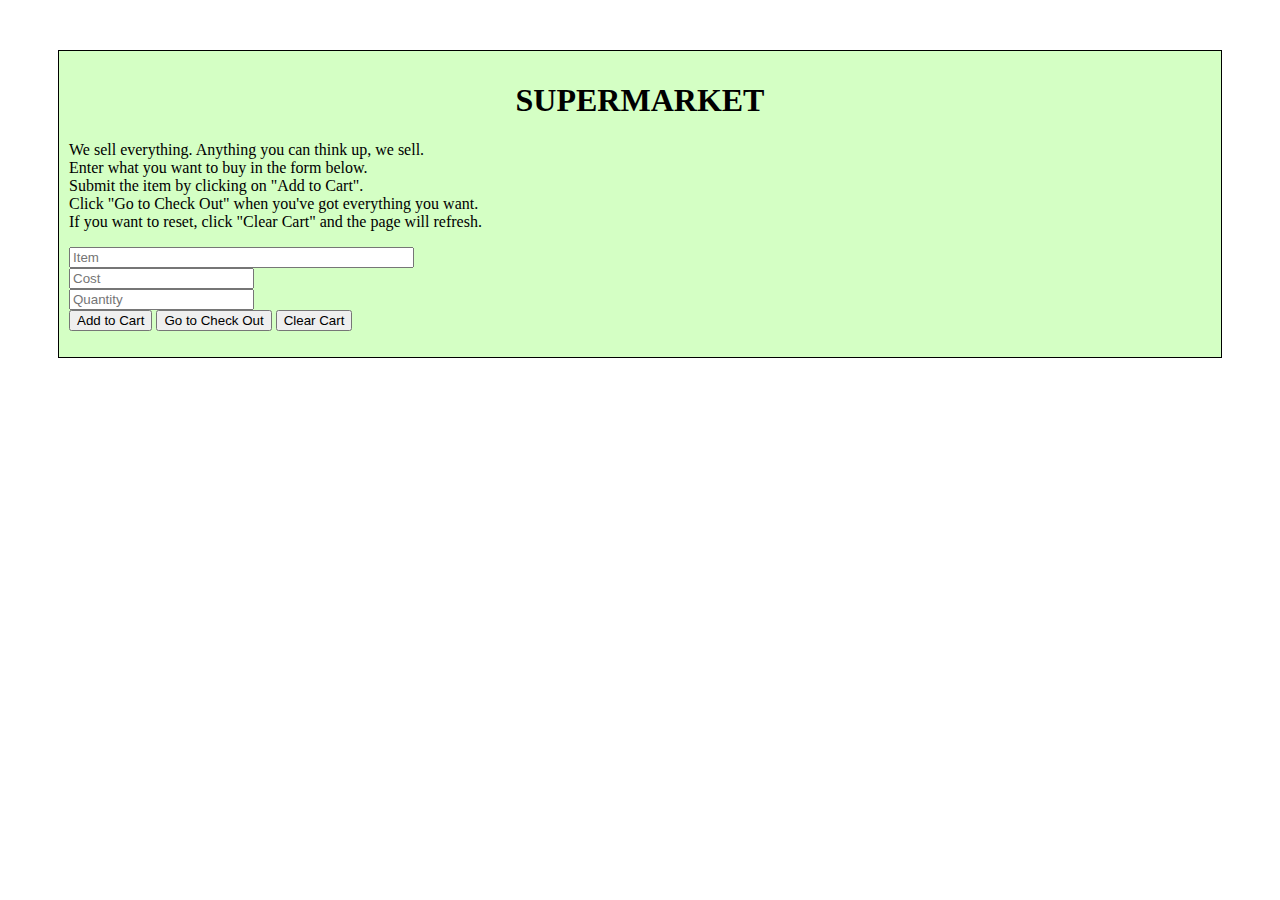
<file: COSC231/COSC231/JSObjMart.html>
<!DOCTYPE html>
<!--
Description: This is an update of Project 7! Instead of using parallel arrays, we're
using an array of objects along with PROPERTIES. This code is literally just my Project
7's code with the Javascript changed.

Also I removed all mentions of tax because it was broken and I didn't feel like fixing it.

Author: Kelly Mayhew
Updated: 3/9/2017
-->
<head>
  <meta charset="utf-8" />
  <title>BUY BUY BUY</title>
  <style>
    div {
      border: 1px solid black;
      background-color: #d4ffc4;
      margin: 50px;
      padding: 10px;
    }
    h1 {
      text-align: center;
    }
    div.table{
      border: none;
      margin: 20px;
      padding: 0px;
    }
    table{
      min-width: 40%;
      max-width: 75%
      text-align: right;
    }
    th, td{
      margin-right: 15px;
      text-align: right;
    }
  </style>

  <script type="text/javascript">

    var cart=[], total=0, text="";
    
    function Purchases(item, cost, num){
      this.item = item;
      this.cost = cost;
      this.num = num;
    }

    function checkOut(){
      displayReceipt();
      totalCost();
      text += "<div class='table'><table><tr></td></tr><tr><td>Total Cost:   </td><td>"
        +total.toFixed(2).toString()+"</td></tr></table></div>";
      document.getElementById("demo").innerHTML = text;
    } 

    function displayReceipt(){
      total=0;
      text="";
      text="==============================================";
      text+="<br /><h2>Receipt for Kelly Mayhew</h2>";

      
      text+= "<div class='table'><table><tr><th>Item</th><th>Quantity</th>"
        +"<th>Cost</th></tr>";
      
      for(i = 0; i < cart.length; i++){
        text+= "<tr><td>"+cart[i].item+"</td><td>"+cart[i].num+"</td><td>"
          +cart[i].cost+"</td></tr>";
      }
      
      text+= "</table></div>";
      document.getElementById("demo").innerHTML = text;
    }

    function insert(){
      cart.push(new Purchases(document.getElementById('item').value, 
                              document.getElementById("cost").value, 
                              Math.floor(document.getElementById("count").value)));
      
      displayReceipt();
    }
    
    function totalCost(){
      for(i = 0; i < cart.length; i++){
        total+= cart[i].cost*cart[i].num;
      }
      return total;
    }
  </script>
</head>

<body >
  <div>
  <h1>SUPERMARKET</h1>
  <p>We sell everything. Anything you can think up, we sell.<br>
  Enter what you want to buy in the form below.<br>
  Submit the item by clicking on "Add to Cart".<br>
  Click "Go to Check Out" when you've got everything you want.<br>
  If you want to reset, click "Clear Cart" and the page will refresh.<br>
  </p>

  <form onsubmit="checkOut()">
    <input id="item" type="text" size="40" placeholder="Item" required/><br />
    <input id="cost" type="number" placeholder="Cost" required/> <br>
    <input id="count" type="number" placeholder="Quantity" required/><br>

    <input type="reset" value="Add to Cart" onclick="insert()" />
    <input type="reset" value="Go to Check Out" onclick="checkOut()"/> 
    <input type="reset" value="Clear Cart" onclick="location.reload()"/>
  </form>
  <p id="demo"></p>
  </div>
</body>
</html>
</file>
<file: COSC231/CSS/Styles.css>
/* Kelly Mayhew, updated 2/16/17 */

a:link{
  color: blue;
}

a:visited{
  color: gray;
}

img.top{
  width: 200;
  padding: 5px;
}

body{
  background-color: #ffffc5;
  color: #a000bf;
  margin: 5;
}

div.content{
  padding-top: 45px;
}

h1.top{
  color: #630076;
  font-family: Arial, Helvetica, Cursive, Serif;
  text-align: center;
}

h2.top{
  color: #630076;
  font-family: Arial, Helvetica, Cursive, Serif;
  text-align: center;
}

h2.bio{
  color: #630076;
  text-align: center;
}

li.nav{
  float: left;
}

li a.nav{
  display: block;
  color: #ecec2b;
  text-align: center;
  padding: 14px 16px;
  text-decoration: none;
}

li a.active{
  display: block;
  color: #630076;
  text-align: center;
  padding: 14px 16px;
  text-decoration: none;
  background-color: #ecec2b;
}

li a:hover.nav{
  background-color: #a000bf;
}

li.rightflo{
  float: right;
}

table.top{
  border: 2px solid #3a0078;
  width: 100%;
  border-collapse: collapse;
  margin: 5px;
}

table.bio{
  border: 2px solid #3a0078;
  width: 100%;
  border-collapse: collapse;
  margin: 5px;
}

td.top{
  border: 2px solid #3a0078;
  width: 66%;
  text-align: center;
  padding: 5px;
}

td.biotop{
  color: #630076;
  border: 2px solid #3a0078;
  width: 33%;
  text-align: center;
}

td.bio{
  color: #a000bf;
  border: 2px solid #3a0078;
  padding: 10px;
}

ul.nav{
  list-style-type: none;
  margin: 0;
  padding: 0;
  overflow: hidden;
  background-color: #630076;
  position: fixed;
  top: 0;
  width: 100%;
}
</file>
